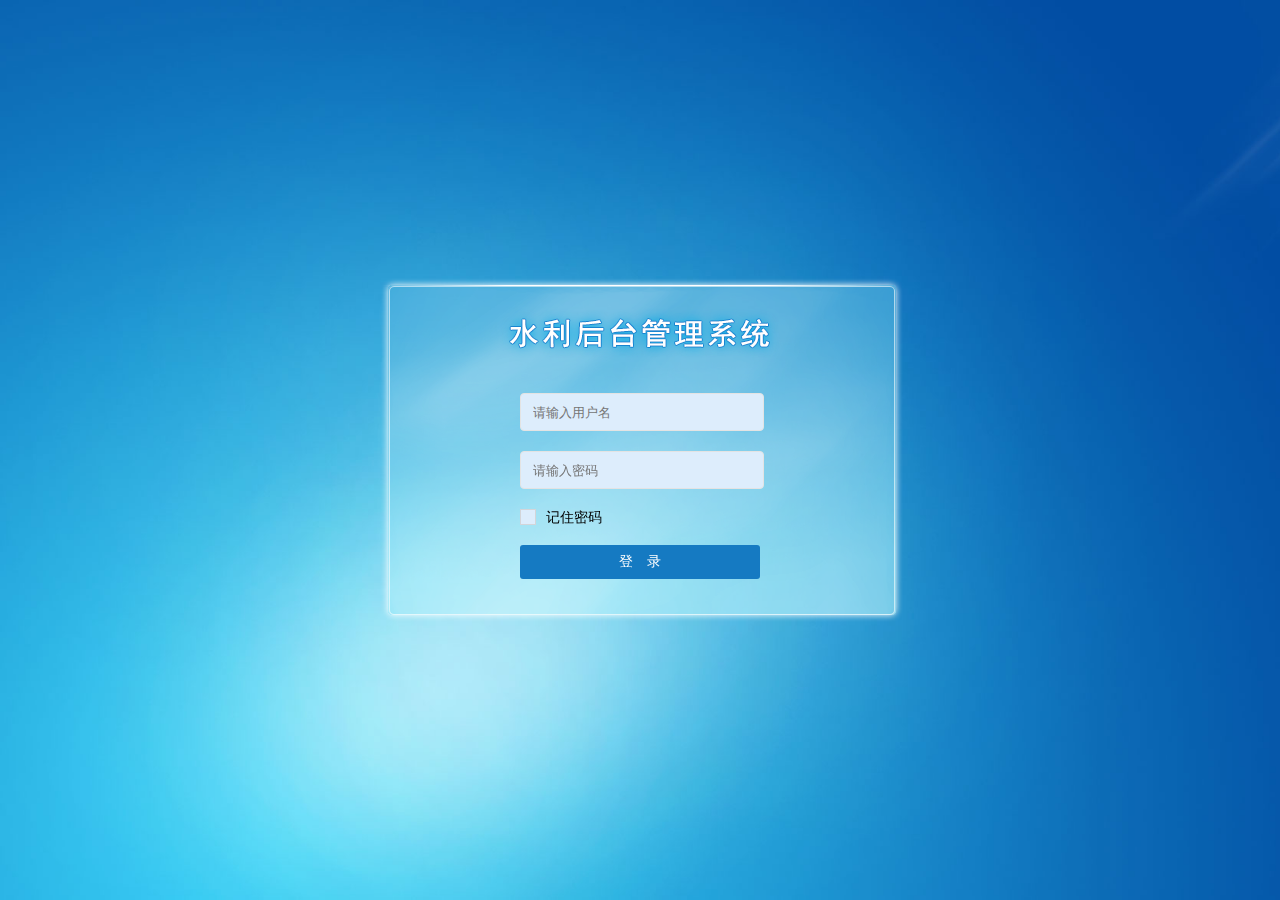
<file: login.html>
<!DOCTYPE html>
<html>
	<head>
		<meta charset="utf-8" />
		<meta http-equiv="X-UA-Compatible" content="IE=edge">
        <meta name="renderer" content="webkit">
		<title></title>
		<link rel="stylesheet" href="assets/css/ui_base.css" />
		<link rel="stylesheet" href="assets/css/water.css" />
	</head>
	<body>
		<div class="loginBody">
			<div class="loginBox" onkeydown="keyDown(event)" id="mm">
				<div class="login_title"></div>
				<div class="login_err"><span class="error_tip"></span></div>
				<div class="user_name">
					<input class="user_input form_model" type="text" placeholder="请输入用户名" id="userName"/>
				</div>
				<div class="user_name pwd">
					<input class="pwd_input form_model" type="password" placeholder="请输入密码" id="pwd"/>
				</div>
				<div class="remBox">
					<span class="un_sel"></span>记住密码
				</div>
				<div class="login_btn">
					<a class="btn_login">登　录</a>
				</div>
			</div>
		<div>
		
	</body>
	<script src="library/jquery-1.11.3.min.js"></script>
	<script src="config/config.js"></script>
	<script type="text/javascript" src="common/common.js" ></script>
	<script src="data/data.js"></script>
	<script src="package/errTip.js"></script>
	<script src="controller/loginController.js"></script>
	<script>
		var inputs=document.getElementById("mm").getElementsByTagName("input");
		function keyDown(event) {
			var focus = document.activeElement;
			if(!document.getElementById("mm").contains(focus)) return;
			var event = window.event || event;
			var key = event.keyCode;
			for(var i=0; i<inputs.length; i++)
			{
				if(inputs[i]===focus) break;
			}
			switch(key)
			{
				case 38:    if(i>0) inputs[i-1].focus();
					break;
				case 40:    if(i<inputs.length-1) inputs[i+1].focus();
					break;
			}
		}
	</script>
</html>
</file>
<file: assets/css/ui_base.css>
body{
	margin: 0;
	padding: 0;
	font-family: "microsoft yahei";
	font-size: 14px;
	background: #f9f9f9;
}

a{
	display: block;
	text-decoration: none;
}
a:hover{
	text-decoration: none;
}
.m-g-l-10{
	margin-left: 10px;
}

.m-g-l-20{
	margin-left: 20px;
}

.m-g-l-30{
	margin-left: 30px;
}

.m-g-l-40{
	margin-left: 40px;
}

.m-g-l-50{
	margin-left: 50px;
}

.m-g-t-10{
	margin-top: 10px;
}

.m-g-t-20{
	margin-top: 20px;
}

.m-g-t-30{
	margin-top: 30px;
}

.m-g-t-40{
	margin-top: 40px;
}

.m-g-t-50{
	margin-top: 50px;
}


.err_bg{
	display: none;
	position: fixed;
	left: 0;
	top: 0;
	width: 100%;
	height: 100%;
	z-index: 9999;
	background: rgba(0,0,0,0.3);
}

.errModal{
	display: none;
	border: 1px solid rgba(0,0,0,.2);
	-webkit-box-shadow: 0 3px 9px rgba(0,0,0,.5);
    box-shadow: 0 3px 9px rgba(0,0,0,.5);
    width: 300px;
    height: 100px;
    position: fixed;
    top: 60px;
    left: 50%;
    margin-left: -150px;
    background: #fff;
    border-radius: 6px;
    z-index: 10000;
}


.errMoadl_top{
	height: 45px;
	line-height: 45px;
	border-bottom: 1px solid #ddd;
	font-weight: 500;
	color: #333;
	padding-left: 30px;
}

.errMoadl_txt{
	padding-top: 15px;
	color: #333;
	text-align: center;
	
}
.tip_bg{
	/*display: none;*/
	position: fixed;
	left: 0;
	top: 0;
	width: 100%;
	height: 100%;
	z-index: 9999;
	background: rgba(0,0,0,0.3);
}

.tipModal{
	-webkit-box-shadow: 0 3px 9px rgba(0,0,0,.5);
    box-shadow: 0 3px 9px rgba(0,0,0,.5);
    width: 300px;
    position: fixed;
    top: 20%;
    left: 50%;
    margin-left: -150px;
    background: #fff;
    border-radius: 6px;
    z-index: 10000;
}


.tipMoadl_top{
	height: 45px;
	line-height: 45px;
	border-bottom: 1px solid #ddd;
	font-weight: 500;
	color: #fff;
	background-color: #3C8DBC;
	border-top-right-radius: 6px;
	border-top-left-radius: 6px;
	text-align: center;
	font-size: 16px;
}

.tipMoadl_txt{
	line-height: 30px;
	min-height: 80px;
	color: #333;
	padding:8px;
}
.tipMoadl_btm{
	padding: 10px 10px;
	border-top: 1px solid #ddd;
	overflow: hidden;
}

.animated {
  -webkit-animation-duration: 0.3s;
  animation-duration: 0.3s;
  -webkit-animation-fill-mode: both;
  animation-fill-mode: both;
}


@-webkit-keyframes zoomInSm {
  from {
    -webkit-transform: scale3d(.6, .6, .6);
    transform: scale3d(.6, .6, .6);
  }

  to {
    -webkit-transform: scale3d(1, 1, 1);
    transform: scale3d(1, 1, 1);
  }
}

@keyframes zoomInSm {
  from {
    -webkit-transform: scale3d(.6, .6, .6);
    transform: scale3d(.6, .6, .6);
  }

  to {
    -webkit-transform: scale3d(1, 1, 1);
    transform: scale3d(1, 1, 1);
  }
}

.zoomInSm {
  -webkit-animation-name: zoomInSm;
  animation-name: zoomInSm;
}

@-webkit-keyframes fadeInUp {
  from {
    opacity: 0;
    -webkit-transform: translate3d(0, 30%, 0);
    transform: translate3d(0, 30%, 0);
  }

  to {
    opacity: 1;
    -webkit-transform: none;
    transform: none;
  }
}

@keyframes fadeInUp {
  from {
    opacity: 0;
    -webkit-transform: translate3d(0, 30%, 0);
    transform: translate3d(0, 30%, 0);
  }

  to {
    opacity: 1;
    -webkit-transform: none;
    transform: none;
  }
}

@-webkit-keyframes fadeIn {
  from {
    opacity: 0;
  }

  to {
    opacity: 1;
  }
}

@keyframes fadeIn {
  from {
    opacity: 0;
  }

  to {
    opacity: 1;
  }
}

.fadeIn {
  -webkit-animation-name: fadeIn;
  animation-name: fadeIn;
}


.fadeInUp {
  -webkit-animation-name: fadeInUp;
  animation-name: fadeInUp;
}

.ng-enter{ 
	animation: fadeIn 0.5s both ease-in;
}

/*index logo picture*/
.logo_pic{
	position: relative;
	height: 120px;
	background: url(../images/ui-bg.jpg) no-repeat;
	background-size: cover;
}
.profile-photo-overlay {
	background-color: rgba(60, 141, 188, 0.35);
	position: absolute;
	top: 0;
	left: 0;
	width: 100%;
	height: 100%;
	transition: all 0.4s ease-in-out;
}
.profile-photo-overlay:hover {
	background-color: rgba(60, 141, 188, 0.1);
}
</file>
<file: assets/css/water.css>
/*login css*/
.loginBody{
	width:100%;
	height:100%;
	position:fixed;
	top:0;
	left:0;
    background:url(../images/login-bg.jpg) no-repeat;
    background-size: cover;
}
.loginBox{
	width:526px;
	height:344px;
	position: absolute;
	top:0;
	left: 0;
	right: 0;
	bottom: 0;
	margin:auto;
	background:url(../images/login-bg-0.png) no-repeat;
	background-size: contain;
}
.login_title{
    width:280px;
    height:51px;
    background:url(../images/shuili-title.png) no-repeat;
    margin:0 auto;
    margin-top: 30px;
}
.login_err{
    width:240px;
    height:34px;
    line-height: 34px;
    margin:0 auto;
    /*display: none;*/
}
.error_tip{
    display: none;
}
.user_name{
    width:240px;
    margin:0 auto;
    margin-bottom: 20px;
}
.form_model {
    background-color: #ddedfc;
    border: 1px solid #E3E3E3;
    border-radius: 4px;
    color: #565656;
    /*padding: 6px 12px;*/
   padding-left: 5%;
    height: 34px;
    width: 95%;
    -webkit-box-shadow: none;
    box-shadow: none;
    -webkit-transition: all 300ms linear;
    -moz-transition: all 300ms linear;
    -o-transition: all 300ms linear;
    -ms-transition: all 300ms linear;
    transition: all 300ms linear;
}
.form_model:focus {
    /*background-color: #FFFFFF;*/
    border: 1px solid #AAAAAA;
    -webkit-box-shadow: none;
    box-shadow: none;
    outline: none;
    color: #333333;
}
.remBox{
    height: 16px;
    line-height: 16px;
    width: 240px;
    margin:0 auto;
    margin-bottom: 20px;
}
.remBox span{
    vertical-align: -3px;
    margin-right: 10px;
}
.un_sel{
    cursor: pointer;
    display: inline-block;
    height: 16px;
    width:16px;
    background: url(../images/login.png) 0 -56px no-repeat;
}
.has_sel{
    cursor: pointer;
    display: inline-block;
    height: 16px;
    width:16px;
    background: url(../images/login.png) 0 -82px no-repeat;
}
.login_btn{
    width:240px;
    height:34px;
    margin:0 auto;
}
.btn_login{
    display:block;
    width:100%;
    height:34px;
    line-height: 34px;
    text-align: center;
    background-color: #157AC2;
    /*border: 1px solid #E3E3E3;*/
    border-radius: 3px;
    color: #fff;
    text-decoration: none;
}
.btn_login:hover{
    text-decoration: none;
    color:#fff;
    cursor: pointer;
}
/* end login css*/
</file>
